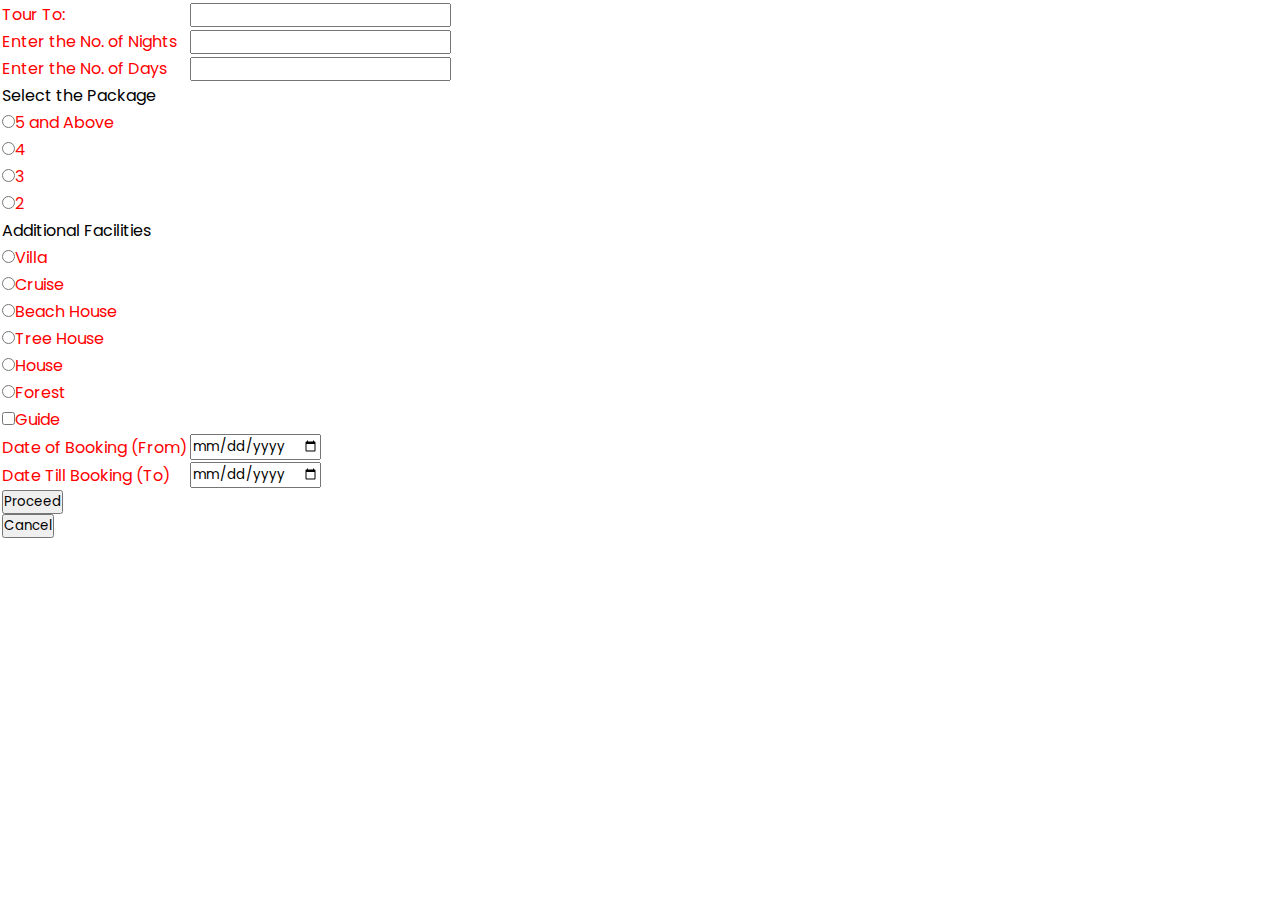
<file: Pages/booking.html>
<html>
    <head>
        <title> Krishna Tourisms </title>
        <!--Favicon (Logo in Tab Bar)-->
        <link rel="icon" type="image/x-icon" href="https://piyushkhandelia.github.io/Krishna_Tourisms_Website/Images/krishna_logos.png">
        <!--Importing Body Css-->
        <link rel="stylesheet" href="https://piyushkhandelia.github.io/Krishna_Tourisms_Website/css/body.css">
        <!--Importing Side Navigation-->
        <link rel="stylesheet" href="https://piyushkhandelia.github.io/Krishna_Tourisms_Website/css/side_nav.css">
    </head>
    <body>
        <form>
            <table>
                <tr>
                    <td><p style="color:red"> <label for="uname">Tour To:</label> </p></td>
                    <td><input type="text" id="uname" name="username"><p style="color:red"></td>
                </tr>
                <tr>
                    <td><p style="color:red"> <label for="uname">Enter the No. of Nights</label> </p></td>
                    <td><input type="text" id="uname" name="username"><p style="color:red"></td>
                </tr>
                <tr>
                    <td><p style="color:red"> <label for="uname">Enter the No. of Days</label> </p></td>
                    <td><input type="text" id="uname" name="username"><p style="color:red"></td>
                </tr>
                <tr>
                    <td><label for="abc">Select the Package</label></td>
                </tr>
                <tr>
                    <td><label><p style="color:red"><input type="radio" name="ratings">5 and Above</p> </label></td>
                </tr>
                <tr>
                    <td><label><p style="color:red"><input type="radio" name="ratings">4</p> </label></td>
                </tr>
                <tr>
                    <td><label><p style="color:red"><input type="radio" name="ratings">3</p></label></td>
                </tr>
                <tr>
                    <td><label><p style="color:red"><input type="radio" name="ratings">2</p></label></td>
                </tr>
                <tr>
                    <td><label for="abc">Additional Facilities</label></td>
                </tr>
                <tr>
                    <td><label><p style="color:red"><input type="radio" name="villa">Villa</p></label></td>
                </tr>
                <tr>
                    <td><label><p style="color:red"><input type="radio" name="cruise">Cruise</p></label></td>
                </tr>
                <tr>
                    <td><label><p style="color:red"><input type="radio" name="beach">Beach House</p></label></td>
                </tr>
                <tr>
                    <td><label><p style="color:red"><input type="radio" name="tree">Tree House</p></label></td>
                </tr>
                <tr>
                    <td><label><p style="color:red"><input type="radio" name="boat">House</p></label></td>
                </tr>
                <tr>
                    <td><label><p style="color:red"><input type="radio" name="forest">Forest</p></label></td>
                </tr>
                <tr>
                    <td><label><p style="color:red"><input type="checkbox">Guide</p></label></td>
                </tr>
                <tr>
                    <td><p style="color:red"> <label for="uname">Date of Booking (From)</label></p></td>
                    <td><input type="date" id="uname" name="username"><p style="color:red"></td>
                </tr>
                <tr>
                    <td><p style="color:red"> <label for="uname">Date Till Booking (To)</label> </p></td>
                    <td><input type="date" id="uname" name="username"><p style="color:red"></td>
                </tr>
                <tr>
                    <td>
                        <p style="color:red">  <input type="submit" value="Proceed"> </p>
                        <p style="color:red">  <input type="reset" value="Cancel"> </p>
                    </td>
                </tr>
            </table>
        </form>
    </body>
</html>
</file>
